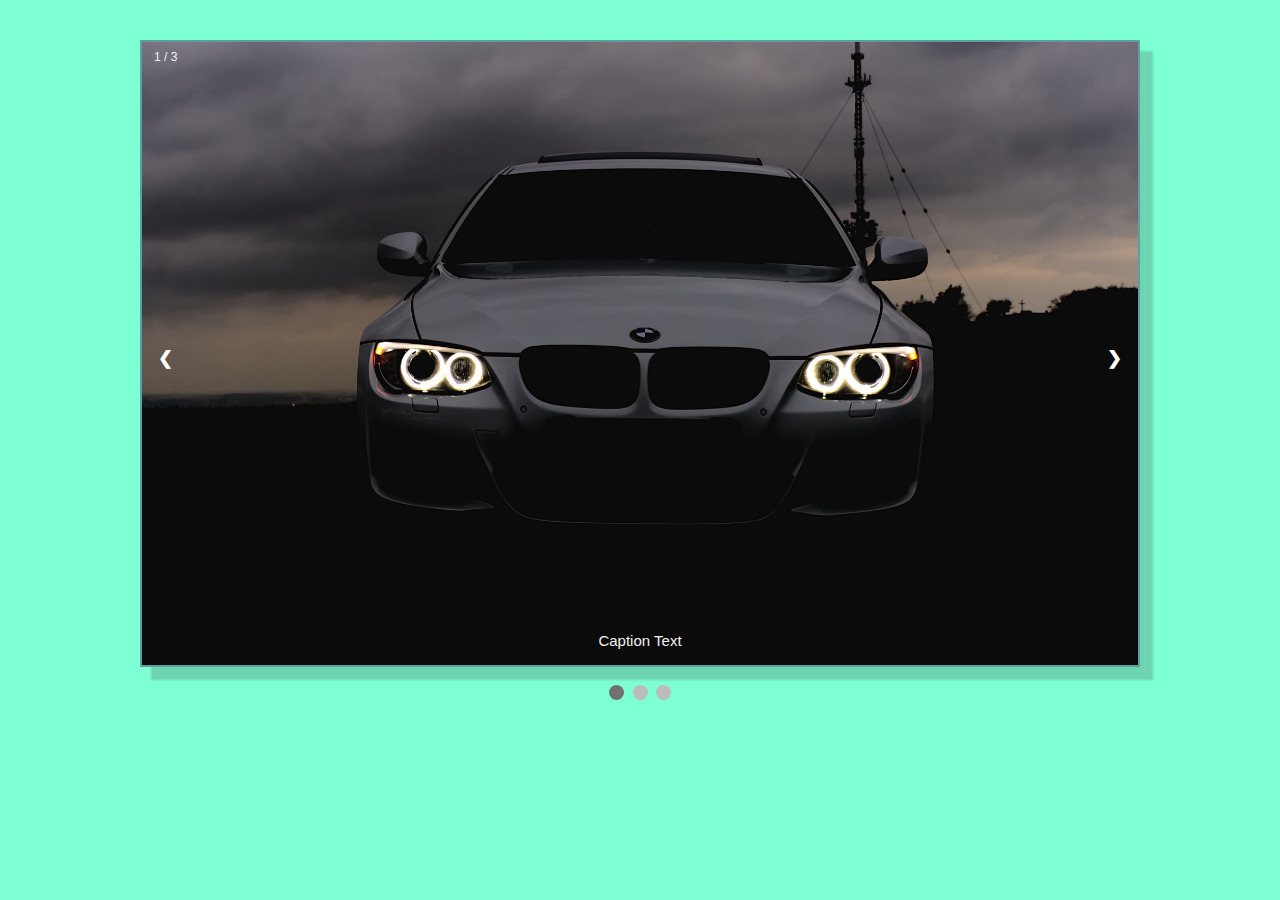
<file: index.html>
<!DOCTYPE html>
<html>
  <head>
    <meta name="viewport" content="width=device-width, initial-scale=1" />
    <link rel="stylesheet" href="slideShow.css" />
  </head>
  <body>
    <div class="main">
      <div class="slideshow-container">
        <div class="mySlides fade">
          <div class="numbertext">1 / 3</div>
          <img src="img1.jpg" style="width: 100%" />
          <div class="text">Caption Text</div>
        </div>

        <div class="mySlides fade">
          <div class="numbertext">2 / 3</div>
          <img src="img2.jpg" style="width: 100%" />
          <div class="text">Caption Two</div>
        </div>

        <div class="mySlides fade">
          <div class="numbertext">3 / 3</div>
          <img src="img3.jpg" style="width: 100%" />
          <div class="text">Caption Three</div>
        </div>

        <a class="prev" onclick="next(-1)">&#10094;</a>
        <a class="next" onclick="next(1)">&#10095;</a>
      </div>
      <br />

      <div style="text-align: center">
        <span class="dot" onclick="currentSlide(1)"></span>
        <span class="dot" onclick="currentSlide(2)"></span>
        <span class="dot" onclick="currentSlide(3)"></span>
      </div>
    </div>

    <script src="slide.js"></script>
  </body>
</html>
</file>
<file: slideShow.css>
* {
  box-sizing: border-box;
}
body {
  font-family: Verdana, sans-serif;
  margin: 0;
  background-color: aquamarine;
}
.mySlides {
  display: none;
}
img {
  vertical-align: middle;
}

.slideshow-container {
  max-width: 1000px;
  position: relative;
  margin: 40px auto auto auto;
  border: 2px solid cadetblue;
  box-shadow: 12px 12px 2px 1px rgba(45, 46, 46, 0.2);
}

.prev,
.next {
  cursor: pointer;
  position: absolute;
  top: 50%;
  width: auto;
  padding: 16px;
  margin-top: -22px;
  color: white;
  font-weight: bold;
  font-size: 18px;
  transition: 0.6s ease;
  border-radius: 0 3px 3px 0;
  user-select: none;
}

.next {
  right: 0;
  border-radius: 3px 0 0 3px;
}

.prev:hover,
.next:hover {
  background-color: rgba(0, 0, 0, 0.8);
}

.text {
  color: #f2f2f2;
  font-size: 15px;
  padding: 8px 12px;
  position: absolute;
  bottom: 8px;
  width: 100%;
  text-align: center;
}

.numbertext {
  color: #f2f2f2;
  font-size: 12px;
  padding: 8px 12px;
  position: absolute;
  top: 0;
}

.dot {
  cursor: pointer;
  height: 15px;
  width: 15px;
  margin: 0 2px;
  background-color: #bbb;
  border-radius: 50%;
  display: inline-block;
  transition: background-color 0.6s ease;
}

.active,
.dot:hover {
  background-color: #717171;
}

.fade {
  -webkit-animation-name: fade;
  -webkit-animation-duration: 1.5s;
  animation-name: fade;
  animation-duration: 1.5s;
}
/* 
@-webkit-keyframes fade {
  from {opacity: .4} 
  to {opacity: 1}
}

@keyframes fade {
  from {opacity: .4} 
  to {opacity: 1}
}

/* On smaller screens, decrease text size */
/* @media only screen and (max-width: 300px) {
  .prev, .next,.text {font-size: 11px}
}   */
</file>
